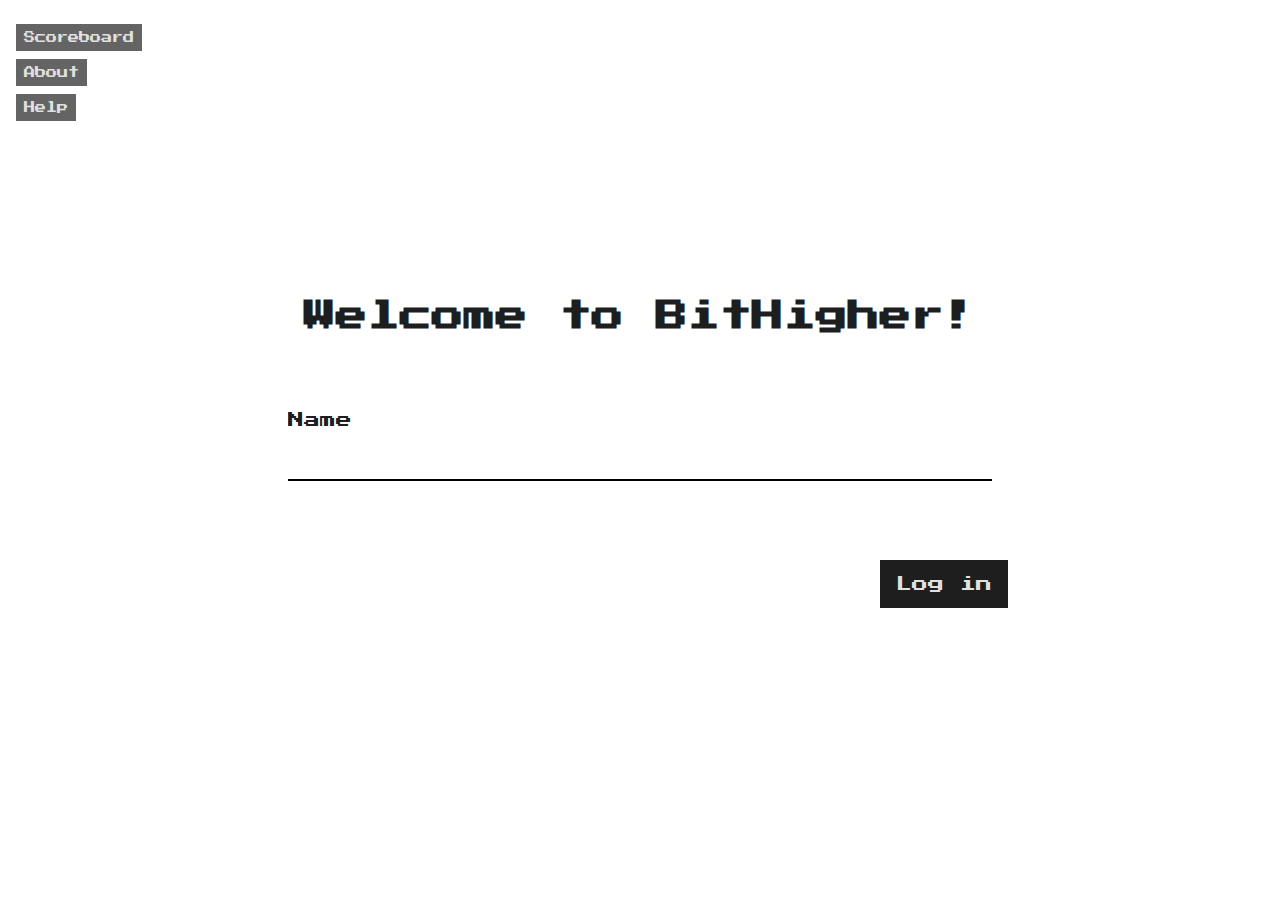
<file: index.html>
<!DOCTYPE html>
<html lang="en">
  <head>
    <meta charset="UTF-8" />
    <meta http-equiv="X-UA-Compatible" content="IE=edge" />
    <meta name="viewport" content="width=device-width, initial-scale=1.0" />
    <title>BitHigher</title>
    <link rel="stylesheet" href="./styles/index.css" />
    <link rel="icon" href="./images/horse-avatar.png" />
  </head>
  <body>
    <section class="menu">
      <ul>
        <li>
          <a class="menu-link" href="./scoreboard.html" class="p1 m1"
            >Scoreboard</a
          >
        </li>
        <li>
          <a class="menu-link" href="./about.html" class="p1 m1">About</a>
        </li>
        <li>
          <a class="menu-link" href="./help.html" class="p1 m1">Help</a>
        </li>
      </ul>
    </section>
    <section class="welcome-container">
      <h1 class="title p1 m1">Welcome to BitHigher!</h1>

      <div id="form-container" class="form-container m1-vertical p1-vertical">
        <form action="" id="login-form">
          <div class="input-container m1">
            <label for="name">Name</label>
            <input type="text" name="username" id="username-input" />
            <p class="error"></p>
          </div>
          <div class="submit flex">
            <input
              type="submit"
              value="Log in"
              name="submit"
              id="login-button"
            />
          </div>
        </form>
      </div>
    </section>
    <script src="./src/fetchSingleUser.js"></script>
    <script src="./src/createUser.js"></script>
    <script src="./src/userLoginForm.js" defer></script>
  </body>
</html>
</file>
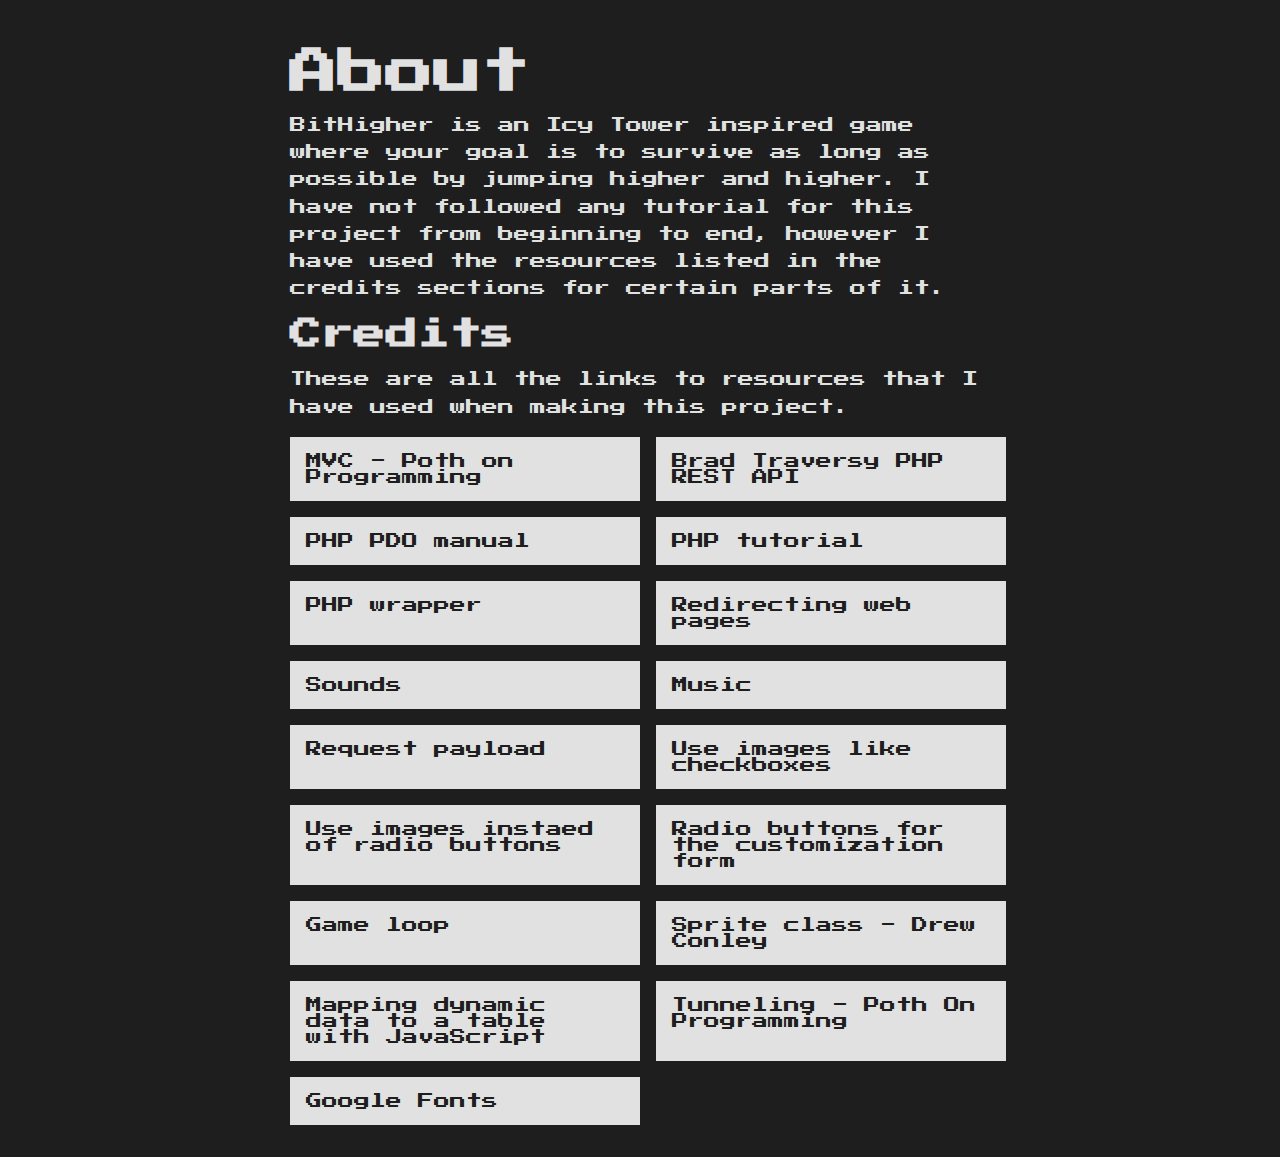
<file: about.html>
<!DOCTYPE html>
<html lang="en">
  <head>
    <meta charset="UTF-8" />
    <meta http-equiv="X-UA-Compatible" content="IE=edge" />
    <meta name="viewport" content="width=device-width, initial-scale=1.0" />
    <title>BitHigher</title>
    <link rel="stylesheet" href="./styles/about.css" />
    <link rel="icon" href="./images/horse-avatar.png" />
  </head>
  <body>
    <section>
      <h1 id="title">About</h1>
      <p id="desc">
        BitHigher is an Icy Tower inspired game where your goal is to survive as
        long as possible by jumping higher and higher. I have not followed any
        tutorial for this project from beginning to end, however I have used the
        resources listed in the credits sections for certain parts of it.
      </p>
      <div class="credits">
        <h1>Credits</h1>
        <p>
          These are all the links to resources that I have used when making this
          project.
        </p>
        <div class="credits-list">
          <a
            href="https://www.javacodegeeks.com/2012/02/building-games-using-mvc-pattern.html"
            target="_blank"
            >MVC - Poth on Programming</a
          >
          <a href="https://www.youtube.com/watch?v=OEWXbpUMODk" target="_blank"
            >Brad Traversy PHP REST API</a
          >
          <a href="https://www.php.net/manual/en/book.pdo.php" target="_blank"
            >PHP PDO manual</a
          >
          <a
            href="https://www.phptutorial.net/php-pdo/
          "
            target="_blank"
            >PHP tutorial</a
          >
          <a
            href="https://www.php.net/manual/en/wrappers.php.php"
            target="_blank"
            >PHP wrapper
          </a>
          <a
            href="https://stackoverflow.com/questions/17502071/transfer-data-from-one-html-file-to-another"
            target="_blank"
            >Redirecting web pages</a
          >
          <a
            href="https://soundsbydane.itch.io/8-bit-sound-pack"
            target="_blank"
            >Sounds</a
          >
          <a href="http://teknoaxe.com/Link_Code_3.php?q=1553" target="_blank"
            >Music</a
          >
          <a
            href="https://stackoverflow.com/questions/9597052/how-to-retrieve-request-payload"
            target="_blank"
            >Request payload</a
          >
          <a
            href="https://stackoverflow.com/questions/30663562/use-images-like-checkboxes/30663705#30663705"
            target="_blank"
            >Use images like checkboxes</a
          >
          <a
            href="https://stackoverflow.com/questions/17541614/use-images-instead-of-radio-buttons/17541916#17541916"
            target="_blank"
            >Use images instaed of radio buttons</a
          >
          <a
            href="https://markheath.net/post/customize-radio-button-css"
            target="_blank"
            >Radio buttons for the customization form</a
          >
          <a
            href="http://gameprogrammingpatterns.com/game-loop.html"
            target="_blank"
            >Game loop</a
          >
          <a
            href="https://www.youtube.com/watch?v=Wo9tP6aBmr8&t=757s"
            target="_blank"
            >Sprite class - Drew Conley</a
          >
          <a
            href="https://stackoverflow.com/questions/29454620/map-a-javascript-array-to-html-table"
            target="_blank"
            >Mapping dynamic data to a table with JavaScript</a
          >
          <a href="https://www.youtube.com/watch?v=VpSWuywFlC8" target="_blank"
            >Tunneling - Poth On Programming</a
          >
          <a href="https://fonts.google.com" target="_blank">Google Fonts</a>
        </div>
      </div>
    </section>
  </body>
</html>
</file>
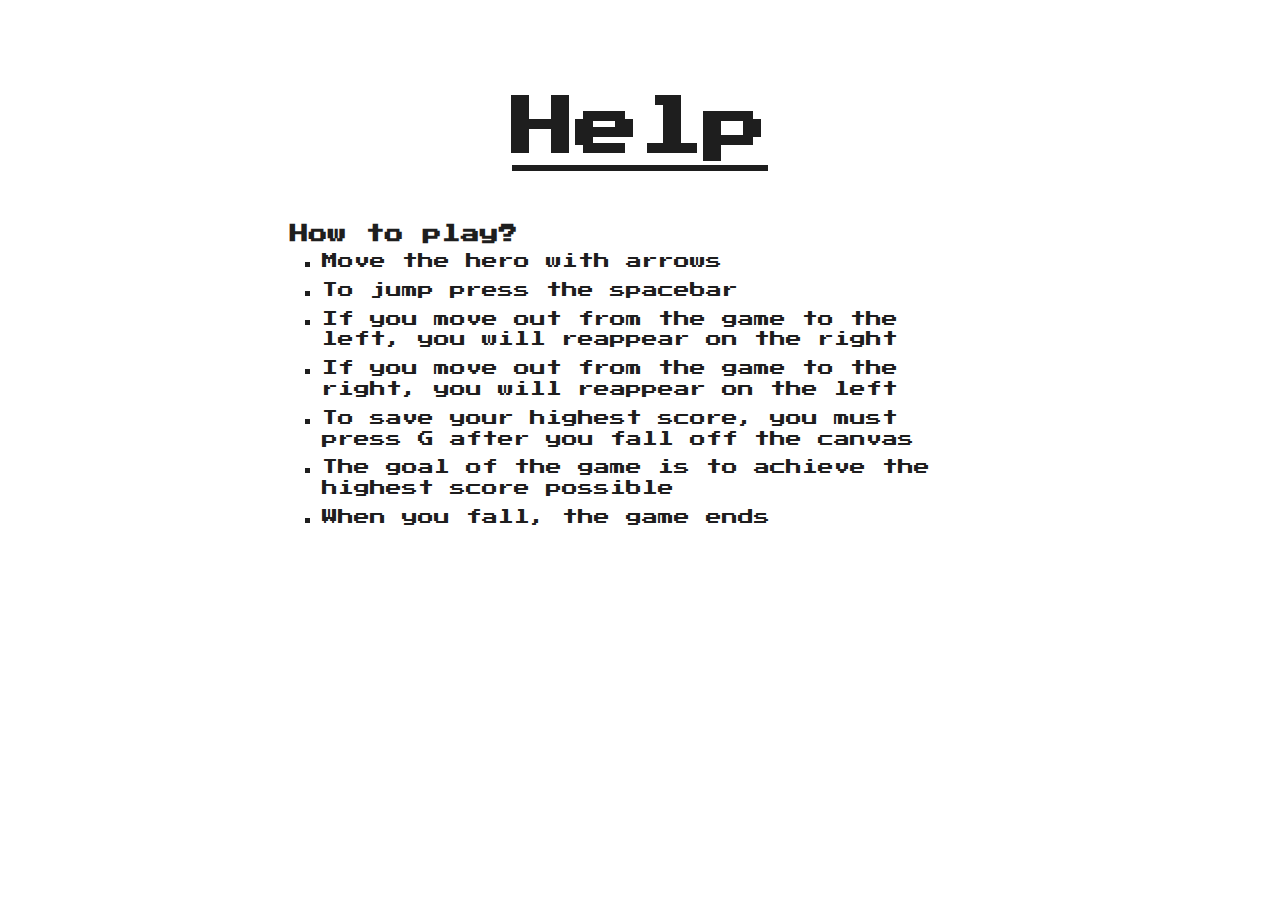
<file: help.html>
<!DOCTYPE html>
<html lang="en">
  <head>
    <meta charset="UTF-8" />
    <meta http-equiv="X-UA-Compatible" content="IE=edge" />
    <meta name="viewport" content="width=device-width, initial-scale=1.0" />
    <title>BitHigher</title>
    <link rel="stylesheet" href="./styles/help.css" />
    <link rel="icon" href="./images/horse-avatar.png" />
  </head>
  <body>
    <section>
      <h1>Help</h1>
      <section class="help-container">
        <h3>How to play?</h3>
        <ul>
          <li>Move the hero with arrows</li>
          <li>To jump press the spacebar</li>
          <li>
            If you move out from the game to the left, you will reappear on the
            right
          </li>
          <li>
            If you move out from the game to the right, you will reappear on the
            left
          </li>
          <li>
            To save your highest score, you must press G after you fall off the
            canvas
          </li>
          <li>The goal of the game is to achieve the highest score possible</li>
          <li>When you fall, the game ends</li>
        </ul>
      </section>
    </section>
  </body>
</html>
</file>
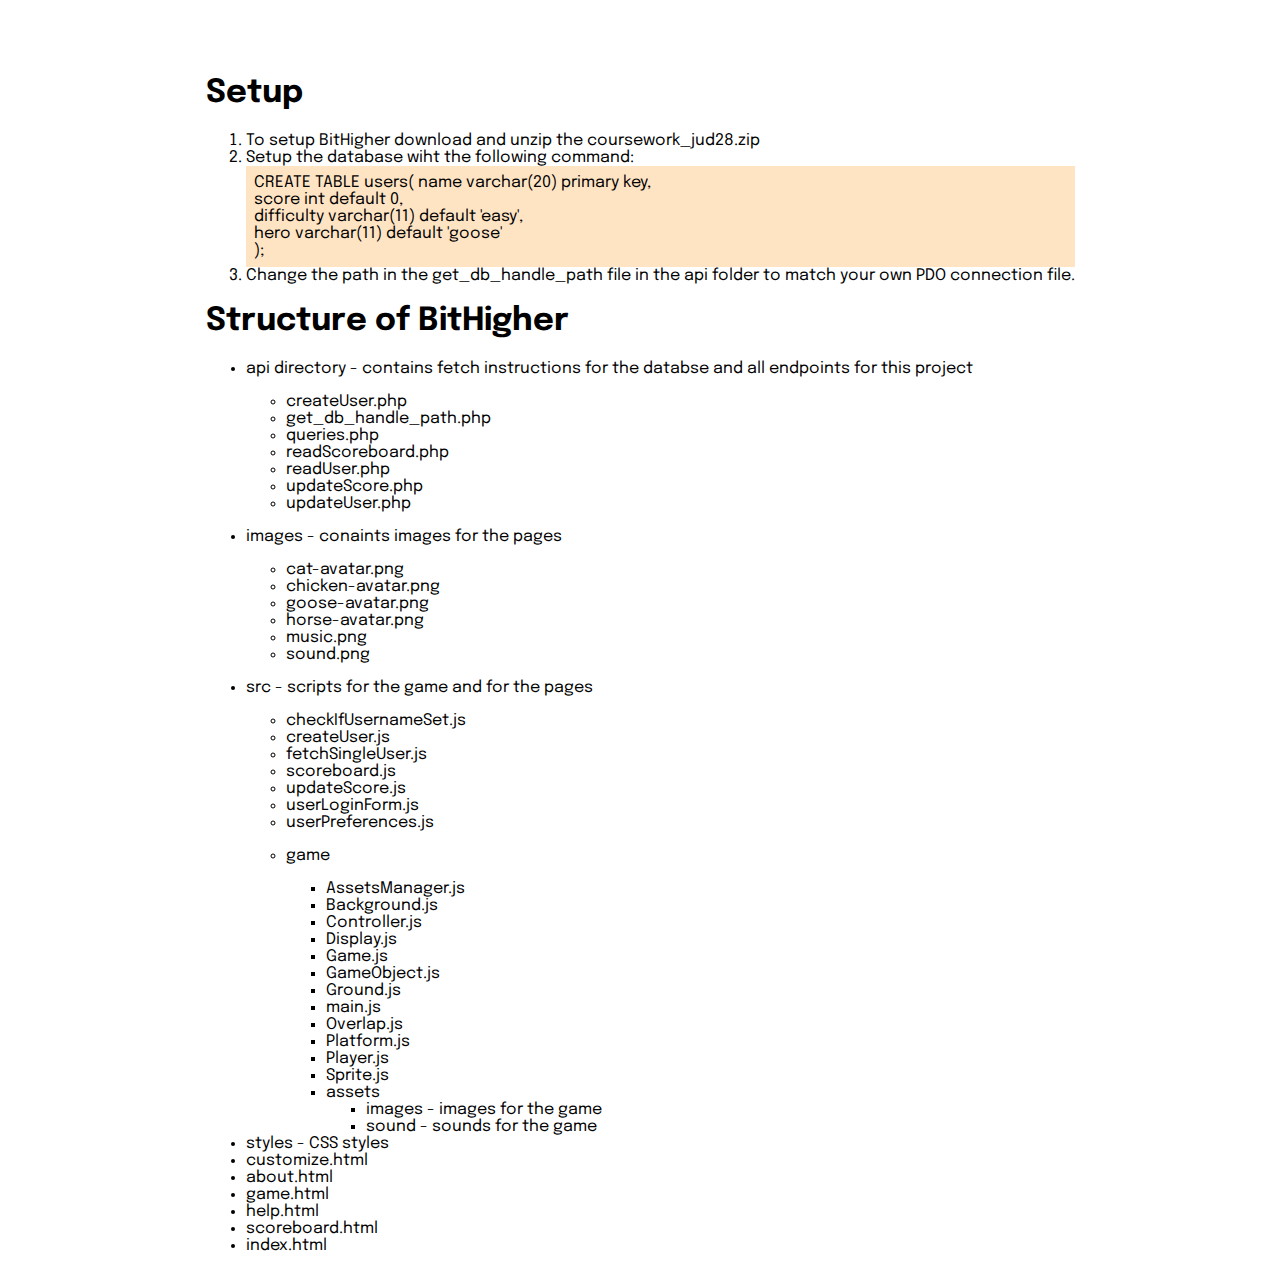
<file: readme.html>
<!DOCTYPE html>
<html lang="en">
  <head>
    <meta charset="UTF-8" />
    <meta http-equiv="X-UA-Compatible" content="IE=edge" />
    <meta name="viewport" content="width=device-width, initial-scale=1.0" />
    <title>Read me fot BitHigher</title>
  </head>
  <style>
    @import url("https://fonts.googleapis.com/css2?family=Epilogue&display=swap");
    body {
      font-family: "Epilogue", sans-serif;
    }
    body main {
      margin-top: 3rem;
    }
    #sql-command {
      background-color: bisque;
      padding: 0.5rem;
    }
    @media (min-width: 900px) {
      body {
        display: flex;
        justify-content: center;
        align-items: center;
        min-height: 100vh;
      }
    }
  </style>
  <body>
    <main>
      <section id="setup">
        <h1>Setup</h1>
        <ol>
          <li>
            To setup BitHigher download and unzip the coursework_jud28.zip
          </li>
          <li>
            Setup the database wiht the following command:
            <div id="sql-command">
              CREATE TABLE users( name varchar(20) primary key, <br />
              score int default 0, <br />
              difficulty varchar(11) default 'easy', <br />
              hero varchar(11) default 'goose' <br />
              );
            </div>
          </li>
          <li>
            Change the path in the get_db_handle_path file in the api folder to
            match your own PDO connection file.
          </li>
        </ol>
      </section>
      <section id="structure">
        <h1>Structure of BitHigher</h1>
        <ul>
          <li>
            <p>
              api directory - contains fetch instructions for the databse and
              all endpoints for this project
            </p>
            <ul>
              <li>createUser.php</li>
              <li>get_db_handle_path.php</li>
              <li>queries.php</li>
              <li>readScoreboard.php</li>
              <li>readUser.php</li>
              <li>updateScore.php</li>
              <li>updateUser.php</li>
            </ul>
          </li>
          <li>
            <p>images - conaints images for the pages</p>
            <ul>
              <li>cat-avatar.png</li>
              <li>chicken-avatar.png</li>
              <li>goose-avatar.png</li>
              <li>horse-avatar.png</li>
              <li>music.png</li>
              <li>sound.png</li>
            </ul>
          </li>
          <li>
            <p>src - scripts for the game and for the pages</p>
            <ul>
              <li>checkIfUsernameSet.js</li>
              <li>createUser.js</li>
              <li>fetchSingleUser.js</li>
              <li>scoreboard.js</li>
              <li>updateScore.js</li>
              <li>userLoginForm.js</li>
              <li>userPreferences.js</li>
              <li>
                <p>game</p>
                <ul>
                  <li>AssetsManager.js</li>
                  <li>Background.js</li>
                  <li>Controller.js</li>
                  <li>Display.js</li>
                  <li>Game.js</li>
                  <li>GameObject.js</li>
                  <li>Ground.js</li>
                  <li>main.js</li>
                  <li>Overlap.js</li>
                  <li>Platform.js</li>
                  <li>Player.js</li>
                  <li>Sprite.js</li>
                  <li>
                    assets
                    <ul>
                      <li>images - images for the game</li>
                      <li>sound - sounds for the game</li>
                    </ul>
                  </li>
                </ul>
              </li>
            </ul>
          </li>
          <li>styles - CSS styles</li>
          <li>customize.html</li>
          <li>about.html</li>
          <li>game.html</li>
          <li>help.html</li>
          <li>scoreboard.html</li>
          <li>index.html</li>
        </ul>
      </section>
    </main>
  </body>
</html>
</file>
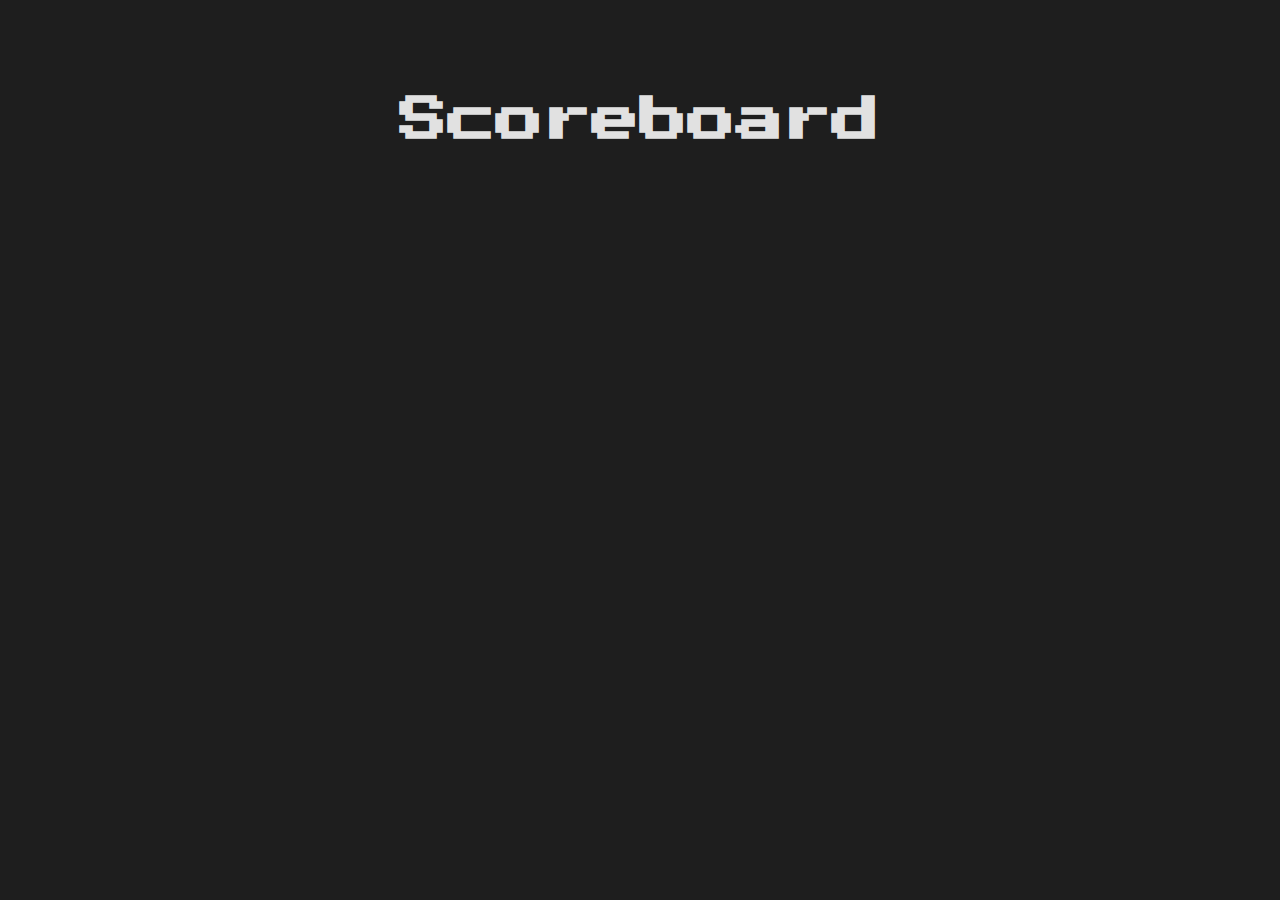
<file: scoreboard.html>
<!DOCTYPE html>
<html lang="en">
  <head>
    <meta charset="UTF-8" />
    <meta http-equiv="X-UA-Compatible" content="IE=edge" />
    <meta name="viewport" content="width=device-width, initial-scale=1.0" />
    <title>BitHigher</title>
    <link rel="stylesheet" href="./styles/scoreboard.css" />
    <link rel="icon" href="./images/horse-avatar.png" />
  </head>
  <body>
    <section>
      <h1>Scoreboard</h1>
      <table id="scoreboard">
        <thead></thead>
        <tbody></tbody>
      </table>
    </section>
  </body>
  <script src="./src/scoreboard.js"></script>
</html>
</file>
<file: styles/index.css>
@import "./_global.css";
body {
  color: var(--darkPrimary);
  background-color: var(--white);
}

a,
button,
input[type="submit"] {
  color: var(--light);
  background-color: var(--darkPrimary);
}

button {
  color: var(--darkPrimary);
  background-color: var(--white);
  letter-spacing: 1px;
  font-size: 0.7rem;
  transition: all 0.4s ease-in-out;
}

button:hover {
  border-bottom: 5px solid var(--black);
}

.submit {
  margin-top: 5rem;
  position: relative;
}

#login-button {
  position: absolute;
  right: 0;
}
.error {
  padding: 0.5rem 0;
  line-height: 1.3rem;
  margin: 0.2rem;
  color: var(--red);
  max-width: 500px;
  font-size: 0.8rem;
}
</file>
<file: styles/about.css>
@import "./_global.css";

body section {
  margin: 2rem;
}
#title {
  font-size: 3rem;
}
h1 {
  margin: 1rem 0;
}
p {
  margin: 1rem 0;
  line-height: 1.7rem;
}
a {
  margin: 0.5rem;
  width: 100%;
}
@media (min-width: 900px) {
  body section {
    max-width: 700px;
  }
  a {
      margin: 0;
  }
  .credits-list {
    display: grid;
    grid-template-columns: 50% 50%;
    grid-gap: 1em 1em;
  }
}
</file>
<file: styles/help.css>
@import "./_global.css";
body {
  background: var(--white);
  color: var(--darkPrimary);
  overflow: hidden;
  padding-top: 3rem;
}

body section {
  margin: auto;
  text-align: center;
  margin-top: 2rem;
}
h1 {
  margin: 1rem 0;
  font-size: 4rem;
  text-decoration: underline;
  text-underline-offset: 5px;
}
.help-container {
  margin: 4rem auto;
  padding: 3rem;
  text-align: left;
}

ul {
  max-width: 700px;
  line-height: 1.3rem;
}
ul li {
  list-style-type: square;
  margin-left: 2rem;
}

@media (min-width: 900px) {
  .help-container {
    padding: 0;
  }
}
</file>
<file: styles/scoreboard.css>
@import "./_global.css";
body {
  padding-top: 3rem;
}
body section {
  margin: auto;
  text-align: center;
  margin-top: 2rem;
  max-width: 100%;
}
body section h1 {
  padding: 1rem;
  font-size: 3rem;
}
table#scoreboard {
  margin: auto;
}
td,
th {
  text-align: center;
  padding: 1rem;
  background-color: var(--light);
  color: var(--darkPrimary);
}
th {
  color: var(--secondaryBtn);
}
@media (max-width: 720px) {
  body section h1 {
    font-size: 2rem;
  }
  table#scoreboard {
    font-size: 0.5rem;
  }
}
</file>
